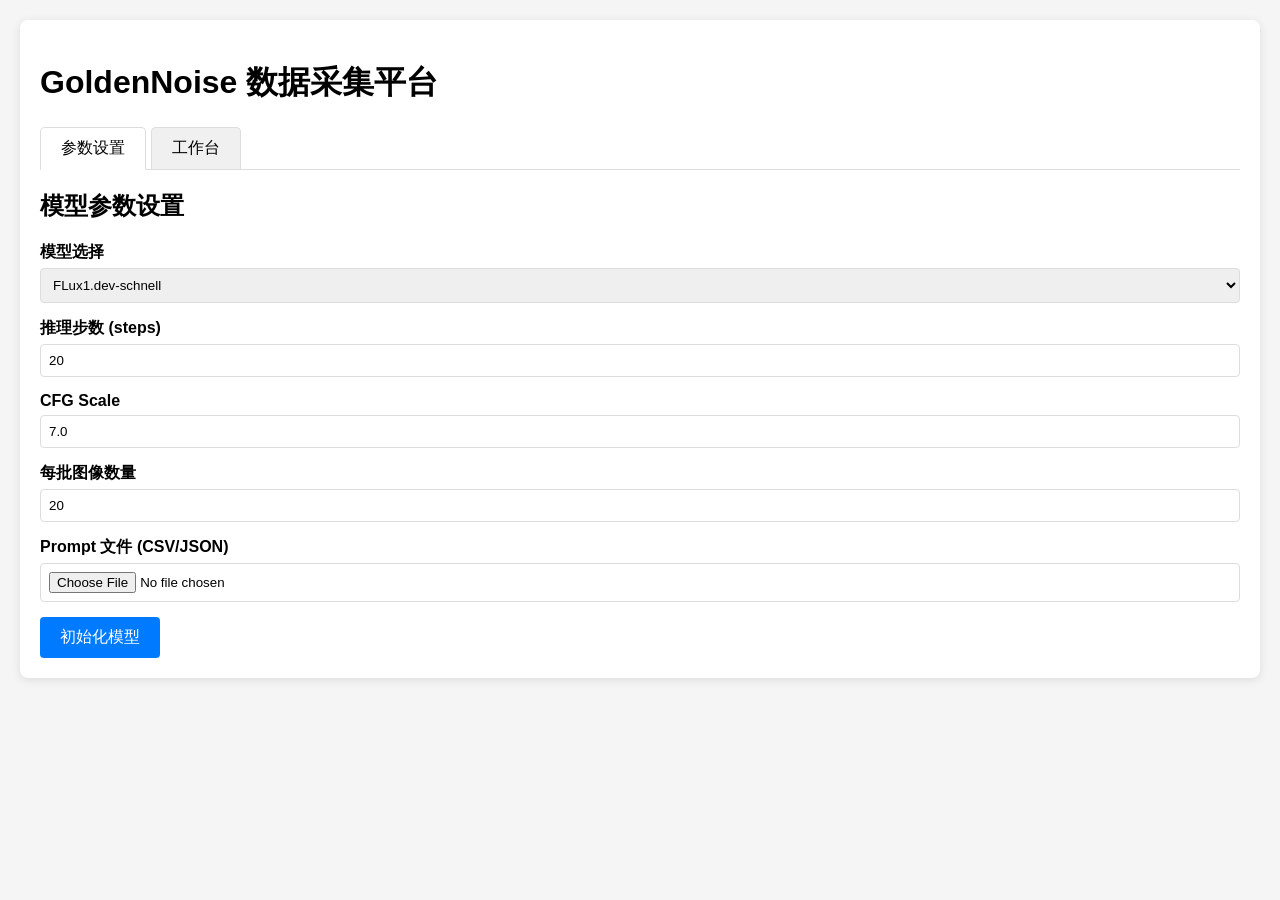
<file: frontend/index.html>
<!DOCTYPE html>
<html lang="zh-CN">
<head>
    <meta charset="UTF-8">
    <meta name="viewport" content="width=device-width, initial-scale=1.0">
    <title>GoldenNoise 数据采集平台</title>
    <style>
        body {
            font-family: Arial, sans-serif;
            margin: 0;
            padding: 20px;
            background-color: #f5f5f5;
        }
        .container {
            max-width: 1200px;
            margin: 0 auto;
            background-color: white;
            border-radius: 8px;
            box-shadow: 0 2px 10px rgba(0,0,0,0.1);
            padding: 20px;
        }
        .tabs {
            display: flex;
            margin-bottom: 20px;
            border-bottom: 1px solid #ddd;
        }
        .tab {
            padding: 10px 20px;
            cursor: pointer;
            background-color: #f0f0f0;
            border: 1px solid #ddd;
            border-bottom: none;
            border-radius: 5px 5px 0 0;
            margin-right: 5px;
        }
        .tab.active {
            background-color: white;
            border-bottom: 1px solid white;
            margin-bottom: -1px;
        }
        .tab-content {
            display: none;
        }
        .tab-content.active {
            display: block;
        }
        .form-group {
            margin-bottom: 15px;
        }
        label {
            display: block;
            margin-bottom: 5px;
            font-weight: bold;
        }
        input, select, textarea {
            width: 100%;
            padding: 8px;
            border: 1px solid #ddd;
            border-radius: 4px;
            box-sizing: border-box;
        }
        button {
            background-color: #007bff;
            color: white;
            padding: 10px 20px;
            border: none;
            border-radius: 4px;
            cursor: pointer;
            font-size: 16px;
        }
        button:hover {
            background-color: #0056b3;
        }
        button:disabled {
            background-color: #ccc;
            cursor: not-allowed;
        }
        .image-grid {
            display: grid;
            grid-template-columns: repeat(auto-fill, minmax(250px, 1fr));
            gap: 20px;
            margin-top: 20px;
        }
        .image-card {
            border: 1px solid #ddd;
            border-radius: 4px;
            overflow: hidden;
            box-shadow: 0 2px 5px rgba(0,0,0,0.1);
        }
        .image-card img {
            width: 100%;
            height: 250px;
            object-fit: cover;
        }
        .image-info {
            padding: 10px;
        }
        .image-info p {
            margin: 5px 0;
        }
        .checkbox-container {
            display: flex;
            align-items: center;
        }
        .checkbox-container input {
            width: auto;
            margin-right: 5px;
        }
        .status {
            padding: 10px;
            margin: 10px 0;
            border-radius: 4px;
        }
        .status.success {
            background-color: #d4edda;
            color: #155724;
            border: 1px solid #c3e6cb;
        }
        .status.error {
            background-color: #f8d7da;
            color: #721c24;
            border: 1px solid #f5c6cb;
        }
        .hidden {
            display: none;
        }
    </style>
</head>
<body>
    <div class="container">
        <h1>GoldenNoise 数据采集平台</h1>
        
        <div class="tabs">
            <div class="tab active" data-tab="settings">参数设置</div>
            <div class="tab" data-tab="workspace">工作台</div>
        </div>
        
        <div class="tab-content active" id="settings-tab">
            <h2>模型参数设置</h2>
            
            <div id="settings-status" class="status hidden"></div>
            
            <form id="settings-form">
                <div class="form-group">
                    <label for="model">模型选择</label>
                    <select id="model" name="model">
                        <option value="FLux.1-schnell">FLux1.dev-schnell</option>
                    </select>
                </div>
                
                <div class="form-group">
                    <label for="steps">推理步数 (steps)</label>
                    <input type="number" id="steps" name="steps" value="20" min="1" max="100">
                </div>
                
                <div class="form-group">
                    <label for="cfg_scale">CFG Scale</label>
                    <input type="number" id="cfg_scale" name="cfg_scale" value="7.0" step="0.1" min="1" max="20">
                </div>
                
                <div class="form-group">
                    <label for="num_images">每批图像数量</label>
                    <input type="number" id="num_images" name="num_images" value="20" min="1" max="16">
                </div>
                
                <div class="form-group">
                    <label for="prompt_file">Prompt 文件 (CSV/JSON)</label>
                    <input type="file" id="prompt_file" name="prompt_file" accept=".csv,.json">
                </div>
                
                <button type="button" id="init-model-btn">初始化模型</button>
            </form>
        </div>
        
        <div class="tab-content" id="workspace-tab">
            <h2>工作台</h2>
            
            <div id="workspace-status" class="status hidden"></div>
            
            <div class="form-group">
                <label for="current-prompt">当前 Prompt</label>
                <input type="text" id="current-prompt" readonly>
            </div>
            
            <button type="button" id="generate-btn" disabled>生成图像</button>
            <button type="button" id="submit-btn" disabled>提交选择</button>
            <button type="button" id="next-btn" disabled>下一组</button>
            
            <div id="image-container" class="image-grid">
                <!-- 图像将在这里显示 -->
            </div>
        </div>
    </div>

    <script>
        // 全局变量
        let currentImages = [];
        let currentPrompt = "";
        let selectedImages = [];
        let promptList = [];
        let currentPromptIndex = 0;
        
        // DOM 元素
        const tabs = document.querySelectorAll('.tab');
        const tabContents = document.querySelectorAll('.tab-content');
        const settingsStatus = document.getElementById('settings-status');
        const workspaceStatus = document.getElementById('workspace-status');
        const initModelBtn = document.getElementById('init-model-btn');
        const generateBtn = document.getElementById('generate-btn');
        const submitBtn = document.getElementById('submit-btn');
        const nextBtn = document.getElementById('next-btn');
        const imageContainer = document.getElementById('image-container');
        const currentPromptInput = document.getElementById('current-prompt');
        
        // 切换标签页
        tabs.forEach(tab => {
            tab.addEventListener('click', () => {
                // 更新活动标签
                tabs.forEach(t => t.classList.remove('active'));
                tabContents.forEach(tc => tc.classList.remove('active'));
                
                tab.classList.add('active');
                const tabId = tab.getAttribute('data-tab');
                document.getElementById(`${tabId}-tab`).classList.add('active');
            });
        });
        
        // 处理Prompt文件上传
        document.getElementById('prompt_file').addEventListener('change', handlePromptFileUpload);
        
        // 处理Prompt文件上传到后端
        async function handlePromptFileUpload(event) {
            const file = event.target.files[0];
            if (!file) return;
            
            const formData = new FormData();
            formData.append('file', file);
            
            try {
                const response = await fetch('http://localhost:8000/upload_prompts', {
                    method: 'POST',
                    body: formData
                });
                
                const result = await response.json();
                
                if (result.status === 'success') {
                    showStatus(settingsStatus, result.message, 'success');
                    
                    // 从后端获取Prompt列表
                    await fetchPromptList();
                } else {
                    showStatus(settingsStatus, `上传失败: ${result.message}`, 'error');
                }
            } catch (error) {
                showStatus(settingsStatus, `上传请求失败: ${error.message}`, 'error');
            }
        }
        
        // 从后端获取Prompt列表
        async function fetchPromptList() {
            try {
                const response = await fetch('http://localhost:8000/get_prompts');
                const result = await response.json();
                
                if (result.status === 'success') {
                    promptList = result.prompts;
                    showStatus(settingsStatus, `成功获取 ${promptList.length} 个Prompt`, 'success');
                } else {
                    showStatus(settingsStatus, `获取Prompt列表失败: ${result.message}`, 'error');
                }
            } catch (error) {
                showStatus(settingsStatus, `获取Prompt列表请求失败: ${error.message}`, 'error');
            }
        }
        
        // 初始化模型
        initModelBtn.addEventListener('click', async () => {
            showStatus(settingsStatus, '正在初始化模型...', 'success');
            
            try {
                const response = await fetch('http://localhost:8000/init_model', {
                    method: 'POST'
                });
                
                const result = await response.json();
                
                if (result.status === 'success') {
                    showStatus(settingsStatus, '模型初始化成功！', 'success');
                    generateBtn.disabled = false;
                    nextBtn.disabled = false;
                } else {
                    showStatus(settingsStatus, `模型初始化失败: ${result.message}`, 'error');
                }
            } catch (error) {
                showStatus(settingsStatus, `请求失败: ${error.message}`, 'error');
            }
        });
        
        // 处理Prompt文件
        function handlePromptFile(event) {
            const file = event.target.files[0];
            if (!file) return;
            
            const reader = new FileReader();
            reader.onload = function(e) {
                const content = e.target.result;
                if (file.name.endsWith('.csv')) {
                    parseCSV(content);
                } else if (file.name.endsWith('.json')) {
                    parseJSON(content);
                }
            };
            reader.readAsText(file);
        }
        
        // 解析CSV文件
        function parseCSV(content) {
            const lines = content.split('\n');
            promptList = [];
            
            // 跳过标题行，从第二行开始处理
            for (let i = 1; i < lines.length; i++) {
                const line = lines[i].trim();
                if (line) {
                    // 简单的CSV解析，按逗号分割
                    const fields = line.split(',');
                    // 假设caption在第二列（索引1）
                    if (fields.length > 1) {
                        promptList.push(fields[1]);
                    }
                }
            }
            
            showStatus(settingsStatus, `成功加载 ${promptList.length} 个Prompt`, 'success');
        }
        
        // 解析JSON文件
        function parseJSON(content) {
            try {
                const data = JSON.parse(content);
                promptList = [];
                
                // 根据JSON结构提取prompt
                if (Array.isArray(data)) {
                    // 如果是数组，假设每个元素都有caption字段
                    promptList = data.map(item => item.caption || item.prompt || '');
                } else if (data.prompts) {
                    // 如果有prompts字段
                    promptList = data.prompts;
                } else {
                    // 尝试其他可能的结构
                    for (const key in data) {
                        if (typeof data[key] === 'string') {
                            promptList.push(data[key]);
                        }
                    }
                }
                
                showStatus(settingsStatus, `成功加载 ${promptList.length} 个Prompt`, 'success');
            } catch (error) {
                showStatus(settingsStatus, `JSON解析失败: ${error.message}`, 'error');
            }
        }
        
        // 生成图像
        generateBtn.addEventListener('click', async () => {
            // 获取参数
            let prompt = "A beautiful landscape"; // 默认prompt
            
            // 如果有prompt列表，则使用当前prompt
            if (promptList.length > 0 && currentPromptIndex < promptList.length) {
                prompt = promptList[currentPromptIndex];
            }
            
            const steps = parseInt(document.getElementById('steps').value);
            const cfgScale = parseFloat(document.getElementById('cfg_scale').value);
            const numImages = parseInt(document.getElementById('num_images').value);
            
            currentPrompt = prompt;
            currentPromptInput.value = prompt;
            
            showStatus(workspaceStatus, '正在生成图像...', 'success');
            
            try {
                const formData = new FormData();
                formData.append('prompt', prompt);
                formData.append('steps', steps);
                formData.append('cfg_scale', cfgScale);
                formData.append('num_images', numImages);
                
                const response = await fetch('http://localhost:8000/generate_batch', {
                    method: 'POST',
                    body: formData
                });
                
                const result = await response.json();
                
                if (result.status === 'success') {
                    showStatus(workspaceStatus, '图像生成成功！', 'success');
                    displayImages(result.images);
                    submitBtn.disabled = false;
                    nextBtn.disabled = false;
                } else {
                    showStatus(workspaceStatus, `图像生成失败: ${result.message}`, 'error');
                }
            } catch (error) {
                showStatus(workspaceStatus, `请求失败: ${error.message}`, 'error');
            }
        });
        
        // 显示图像
        function displayImages(images) {
            currentImages = images;
            selectedImages = [];
            
            imageContainer.innerHTML = '';
            
            images.forEach((imgData, index) => {
                const card = document.createElement('div');
                card.className = 'image-card';
                
                card.innerHTML = `
                    <img src="data:image/png;base64,${imgData.image}" alt="Generated Image">
                    <div class="image-info">
                        <p><strong>Seed:</strong> ${imgData.seed}</p>
                        <p><strong>CLIP Score:</strong> ${imgData.clip_score.toFixed(4)}</p>
                        <div class="checkbox-container">
                            <input type="checkbox" id="select-${index}" data-index="${index}">
                            <label for="select-${index}">选择为 Golden Image</label>
                        </div>
                    </div>
                `;
                
                imageContainer.appendChild(card);
                
                // 添加选择事件监听器
                const checkbox = card.querySelector(`#select-${index}`);
                checkbox.addEventListener('change', (e) => {
                    const idx = parseInt(e.target.getAttribute('data-index'));
                    if (e.target.checked) {
                        selectedImages.push(idx);
                    } else {
                        const selectedIndex = selectedImages.indexOf(idx);
                        if (selectedIndex > -1) {
                            selectedImages.splice(selectedIndex, 1);
                        }
                    }
                });
            });
        }
        
        // 提交选择
        submitBtn.addEventListener('click', async () => {
            if (selectedImages.length === 0) {
                showStatus(workspaceStatus, '请至少选择一张图像', 'error');
                return;
            }
            
            const selectionData = {
                prompt: currentPrompt,
                golden_images: selectedImages.map(idx => ({
                    seed: currentImages[idx].seed,
                    clip_score: currentImages[idx].clip_score,
                    image_path: currentImages[idx].image_path
                })),
                all_images: currentImages.map(img => ({
                    seed: img.seed,
                    clip_score: img.clip_score,
                    image_path: img.image_path
                }))
            };
            
            try {
                const response = await fetch('http://localhost:8000/submit_selection', {
                    method: 'POST',
                    headers: {
                        'Content-Type': 'application/json'
                    },
                    body: JSON.stringify(selectionData)
                });
                
                const result = await response.json();
                
                if (result.status === 'success') {
                    showStatus(workspaceStatus, '选择已提交！', 'success');
                } else {
                    showStatus(workspaceStatus, `提交失败: ${result.message}`, 'error');
                }
            } catch (error) {
                showStatus(workspaceStatus, `请求失败: ${error.message}`, 'error');
            }
        });
        
        // 下一组
        nextBtn.addEventListener('click', () => {
            // 从prompt文件中获取下一个prompt
            if (promptList.length > 0) {
                currentPromptIndex++;
                if (currentPromptIndex >= promptList.length) {
                    currentPromptIndex = 0; // 循环回到第一个prompt
                    showStatus(workspaceStatus, 'PromptList迭代完成', 'error');
                }
                currentPrompt = promptList[currentPromptIndex];
                currentPromptInput.value = currentPrompt;
                showStatus(workspaceStatus, `获取下一组Prompt (${currentPromptIndex + 1}/${promptList.length})...`, 'success');
                // generateBtn.click();
            } else {
                showStatus(workspaceStatus, 'PromptList长度错误', 'error');
            }
        });
        
        // 显示状态消息
        function showStatus(element, message, type) {
            element.textContent = message;
            element.className = `status ${type}`;
            element.classList.remove('hidden');
            
            // 3秒后自动隐藏成功消息
            if (type === 'success') {
                setTimeout(() => {
                    element.classList.add('hidden');
                }, 3000);
            }
        }
    </script>
</body>
</html>
</file>
